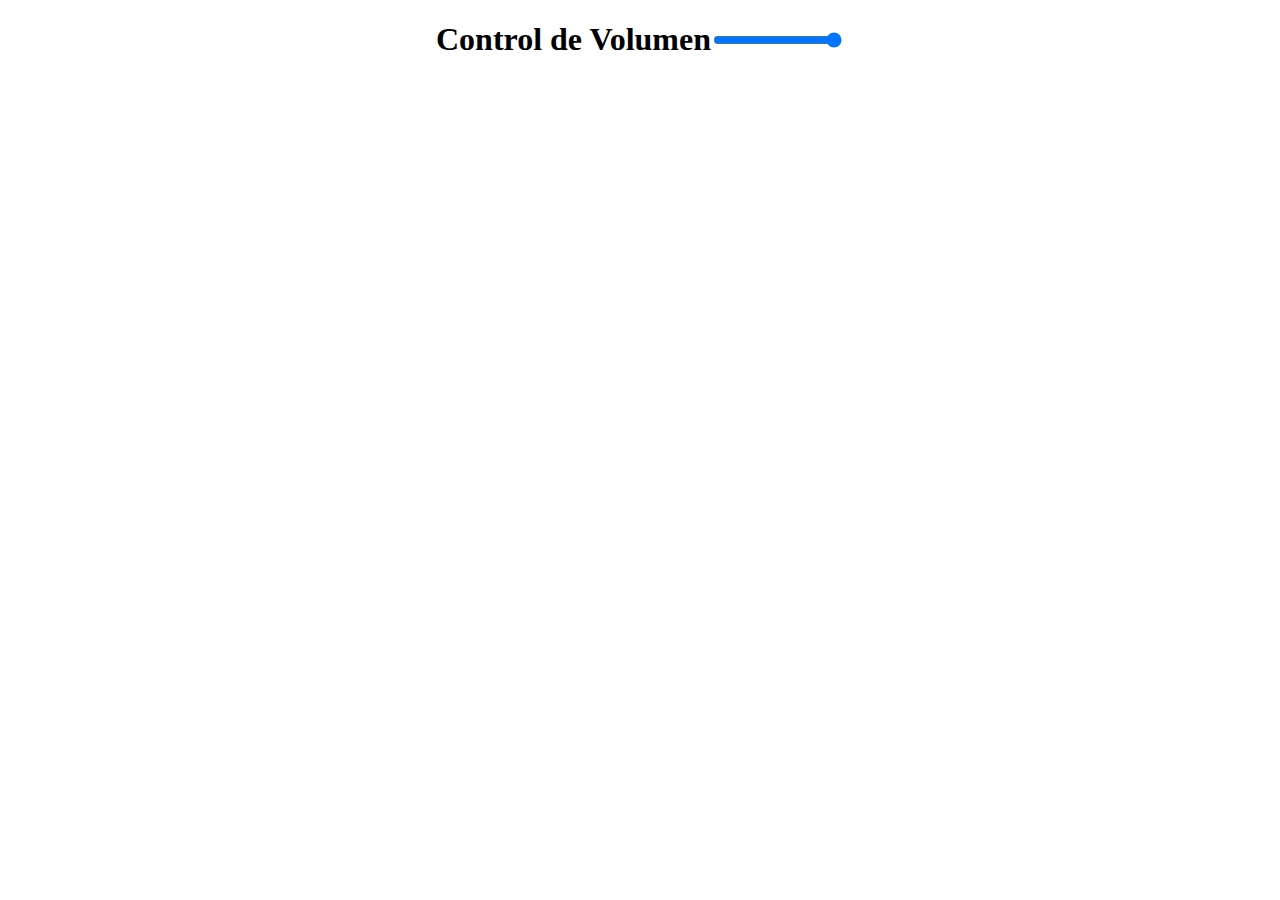
<file: Volumen.html>
<!DOCTYPE html>
<html lang="en">
<head>
    <meta charset="UTF-8">
    <meta name="viewport" content="width=device-width, initial-scale=1.0">
    <title>Control de Volumen</title>
    <link rel="stylesheet" href="estilos.css">
</head>
<body>
<h1>Control de Volumen</h1>
<input type="range" id="volume-control" min="0" max="1" step="0.01" value="1">
<audio id="background-audio" src="musica%20para%20la%20accion%20pulso%20pulse_r3pnsuoNJ3I.mp3" autoplay loop></audio>

<script src="script.js"></script>
</body>
</html>
</file>
<file: estilos.css>
/* Estilos generales */
body {
    font-family: 'Press Start 2P', cursive;
    text-align: center;
    margin: 0;
    padding: 0;
    display: flex;
    justify-content: center;
    align-items: center;
    overflow: hidden; /* Evita que el video sobresalga del contenedor */
}
#game-container {
    position: relative;
}

#onboarding {
    background-color: rgba(0, 0, 0, 0.7);
    color: white;
    border-radius: 10px;
    padding: 20px;
    max-width: 80%; /* Limitamos el ancho máximo del rectángulo */
    margin: auto; /* Centramos el cuadro de texto horizontalmente */
}

h2, p {
    font-size: 16px;
}

button {
    font-family: 'Press Start 2P', cursive;
    font-size: 16px;
    background-color: #3498db;
    color: white;
    border: none;
    border-radius: 5px;
    cursor: pointer;
    padding: 10px 20px;
    margin-top: 20px;
}

button:hover {
    background-color: #2980b9;
}
/* Estilos para el video de fondo */
.video-bg {
    position: absolute;
    top: 50%;
    left: 50%;
    min-width: 100%;
    min-height: 100%;
    width: auto;
    height: auto;
    transform: translate(-50%, -50%) scale(1.5); /* Zoom del 150% */
    z-index: -1; /* Coloca el video detrás del contenido */
}
/* Estilos para el encabezado */
header {
    position: fixed;
    top: 0;
    left: 0;
    width: 100%;
    background-color: black;
    padding: 10px 0;
    z-index: 1000; /* Asegura que el encabezado esté por encima de todo */
    cursor: pointer; /* Cambia el cursor a una mano al pasar sobre el encabezado */
}

/*Estilos para la barra de navegación*/
nav ul {
    list-style-type: none;
    margin: 0;
    padding: 0;
    display: flex;
    justify-content: space-around; /* Distribuye los elementos uniformemente a lo largo del espacio disponible */
    align-items: center; /* Centra los elementos verticalmente */
}
nav ul li {
    margin: 0 10px; /* Agrega un margen horizontal de 10px a cada elemento */
}
nav ul li:last-child {
    margin-right: 50px; /* Quita el margen derecho del último elemento */
}
nav ul li a {
    color: white;
    text-decoration: none; /* Elimina el subrayado */
    font-family: 'Font1', sans-serif; /* Primera tipografía */
    transition: font-family 1.5s ease; /* Agrega una transición de 0.5 segundos para el cambio de tipografía */
}
nav ul li a:hover {
    font-family: 'Font2', "Felix Titling"; /* Segunda tipografía al pasar el ratón por encima */
}

/* Estilos para el juego-container */
#game-container {
    margin-top: 100px;
    display: flex;
    flex-direction: column;
    align-items: center;
}
.section {
    padding: 20px;
    margin-top: 80vh; /* Agrega un margen superior equivalente a una ventana entera */
}

/* Estilos para la sección de inicio */
/* Estilos para la sección de inicio */
#inicio {
    background-color: #3498db; /* Azul */
    color: white;
    width: 100%; /* Ocupa todo el ancho de la página */
    padding: 20px; /* Agrega un poco de relleno */
    box-sizing: border-box; /* Incluye el relleno en el ancho total */
}

/* Estilos para la sección acerca de */
#acerca-de {
    background-color: #2ecc71; /* Verde */
    color: white;
    width: 100%; /* Ocupa todo el ancho de la página */
    padding: 20px; /* Agrega un poco de relleno */
    box-sizing: border-box; /* Incluye el relleno en el ancho total */
}

/* Estilos para la sección de contacto */
#contacto {
    background-color: #e74c3c; /* Rojo */
    color: white;
    width: 100%; /* Ocupa todo el ancho de la página */
    padding: 20px; /* Agrega un poco de relleno */
    box-sizing: border-box; /* Incluye el relleno en el ancho total */
}
/* Estilos para el footer */
footer {
    background-color: #333; /* Color de fondo */
    color: #fff; /* Color del texto */
    padding: 20px; /* Espacio interno */
    text-align: center; /* Centra el contenido del footer */
    position: fixed; /* Fija el footer en la parte inferior de la ventana */
    left: 0; /* Alinea el footer a la izquierda */
    bottom: 0; /* Coloca el footer al fondo */
    width: 100%; /* Ancho del footer al 100% del viewport */
}

@media only screen and (max-width: 600px) {
    /* Estilos específicos para dispositivos móviles */
}

@media only screen and (min-width: 601px) and (max-width: 1024px) {
    /* Estilos específicos para tabletas */
}

@media only screen and (min-width: 1025px) {
    /* Estilos específicos para escritorios */
}
</file>
